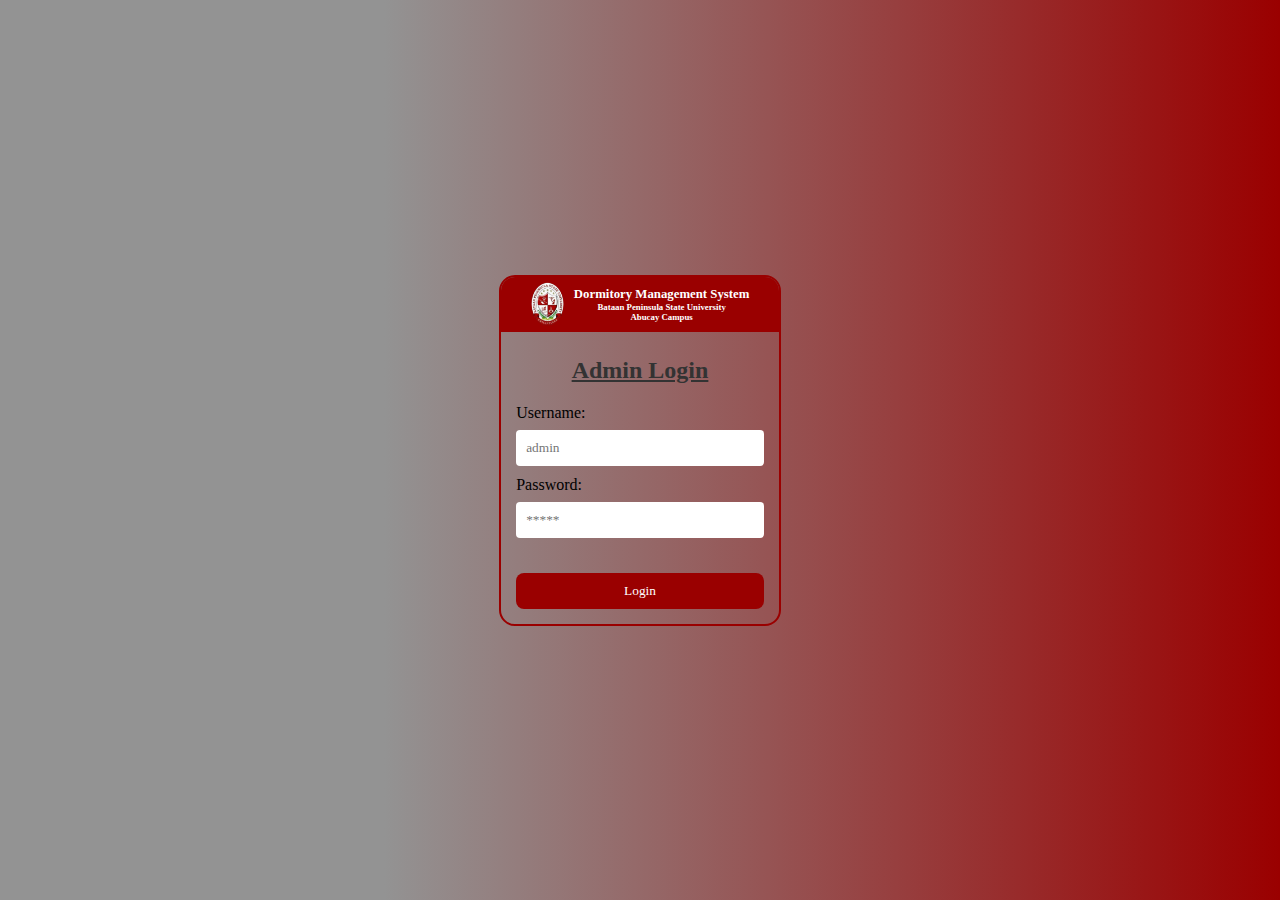
<file: index.html>
<!DOCTYPE html>
<html lang="en">
<head>
    <meta charset="UTF-8">
    <meta name="viewport" content="width=device-width, initial-scale=1.0">
    <title>Dormitory Management System</title>
    <link rel="stylesheet" href="style.css">
</head>
<body>
    <div class="mid-container">
        <div class="login-container">
            <div class="form-container">
                <div class="header">
                    <img src="Images/bpsu logo.png" alt="BPSU Logo" class="bpsu-logo">
                    <span class="bpsu-text">
                        <h4>Dormitory Management System</h4>
                        <h5>Bataan Peninsula State University<br>Abucay Campus</h5>
                    </span>
                </div>
                <h2>Admin Login</h2>
                <form action="#" method="POST">
                    <span>
                        <label for="username">Username:</label>
                        <input type="text" id="username" name="username" placeholder="admin" required>
                    </span>
                    <span>
                        <label for="password">Password:</label>
                        <input type="password" id="password" name="password" placeholder="*****" required>
                    </span>
                        
                    <div id="errorMessage"></div>

                    <button type="button" onclick="validateLogin()">Login</button>
                </form>
            </div>
        </div>
    </div>

    <script>
        function validateLogin() {
            var username = document.getElementById("username").value;
            var password = document.getElementById("password").value;
            var usernameField = document.getElementById("username");
            var passwordField = document.getElementById("password");
            var errorMessage = document.getElementById("errorMessage");

            // Reset border styles and error message
            usernameField.style.border = "1px solid #ccc";
            passwordField.style.border = "1px solid #ccc";
            errorMessage.textContent = "";

            // Check if username and password are not blank
            if (username.trim() === "" || password.trim() === "") {
                errorMessage.textContent = "Please enter both username and password";
                return;  // Do not proceed with validation if fields are blank
            }

            // Check if the credentials are correct
            if (username === "admin" && password === "admin") {
                setTimeout(function() {
                window.location.href = "dashboard.html";
            }, 500);
            }else {
                // Highlight the incorrect input field and display error message
                if (username !== "admin" && password !== "admin") {
                    errorMessage.textContent = "Incorrect username and password";
                    usernameField.style.border = "2px solid #ff0000";
                    passwordField.style.border = "2px solid #ff0000";
                } else if (username !== "admin") {
                    errorMessage.textContent = "Incorrect username";
                    usernameField.style.border = "2px solid #ff0000";
                } else {
                    errorMessage.textContent = "Incorrect password";
                    passwordField.style.border = "2px solid #ff0000";
                }
            }
        }

        document.addEventListener("keydown", function(event) {
            if (event.key === "Enter") {
                // If Enter key is pressed, prevent default form submission and trigger login validation
                event.preventDefault();
                validateLogin();
            }
        });
    </script>
</body>
</html>
</file>
<file: style.css>
* {
    margin: 0;
    padding: 0;
    font-family: Tahoma;
}

body {
    background: linear-gradient(90deg,  rgba(147, 147, 147, 1) 30%, rgba(154, 0, 0, 1) 100%);
}

.header{
    width: 100%;
    background: #9a0000;
    color: #ffffff;
    font-size: 0.8rem;
    display: flex;
    justify-content: center;
    align-items: center;
    gap: 10px;
    border-top-right-radius: 14px;
    border-top-left-radius: 14px;
}
.header img{
    border-radius: 50%;
}
.bpsu-logo{
    width: 12%;
}
.bpsu-text h5{
    font-size: 0.55rem;
    text-align: center;
}
.mid-container {
    display: flex;
    align-items: center;
    justify-content: center;
    height: 100vh;
}

.login-container {
    width: 22%;
    margin: auto;
}

.form-container{
    box-sizing: border-box;
    border: 2px solid #9a0000;
    background: none;
    border-radius: 16px;
    width: 100%;
}
.form-container h2, .form-container form{
    padding: 5px 15px;
    box-sizing: border-box;
}
#errorMessage{
    font-size: 0.85rem;
    color: #9a0000;
    text-align: center;
}
h2 {
    margin-top: 20px;
    text-align: center;
    color: #333;
    text-decoration: underline;
}

form {
    width: 100%;
}

label {
    margin-bottom: 8px;
}

input {
    padding: 10px;
    border: none;
    border-radius: 4px;
}

span {
    position: relative;
    display: flex;
    flex-direction: column;
    margin: 10px 0;
}

button {
    margin: 25px 0 10px 0;
    align-self: flex-start;
    width: 100%;
    padding: 10px;
    background-color: #9a0000;
    color: #fff;
    border: none;
    border-radius: 8px;
    cursor: pointer;
}

button:hover {
    background-color: #830000;
}

.image-container {
    display: flex;
    justify-content: center;
    align-items: center;
}

img {
    max-width: 100%;
}

/* Media queries for responsiveness */

@media screen and (max-width: 768px) {
    .login-container {
        width: 80%;
    }
}
</file>
